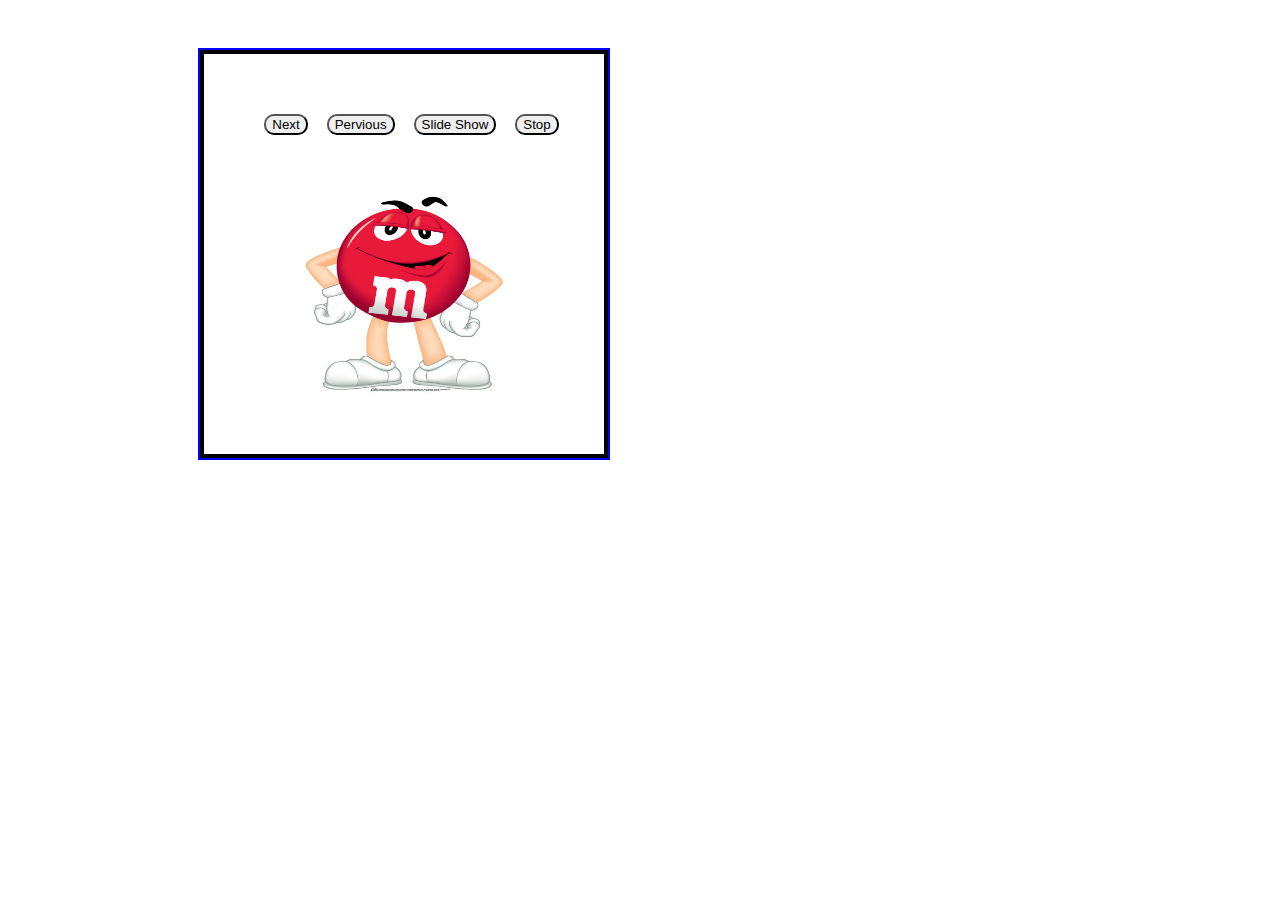
<file: index.html>
﻿<!DOCTYPE html>

<html lang="en" xmlns="http://www.w3.org/1999/xhtml">
<head>
    <meta charset="utf-8" />
    <title></title>
    <link rel="stylesheet" href="css/event.css" />
</head>
<body>
    <div class="container">
        <div class="buttons">
            <button class="next">Next</button>
            <button class="pervious">Pervious</button>
            <button class="slide">Slide Show</button>
            <button class="stop">Stop</button>
        </div>

        <img src="imgs/1.jpg" class="sliding"/>

    </div>



    <script src="events.js"></script>
</body>
</html>
</file>
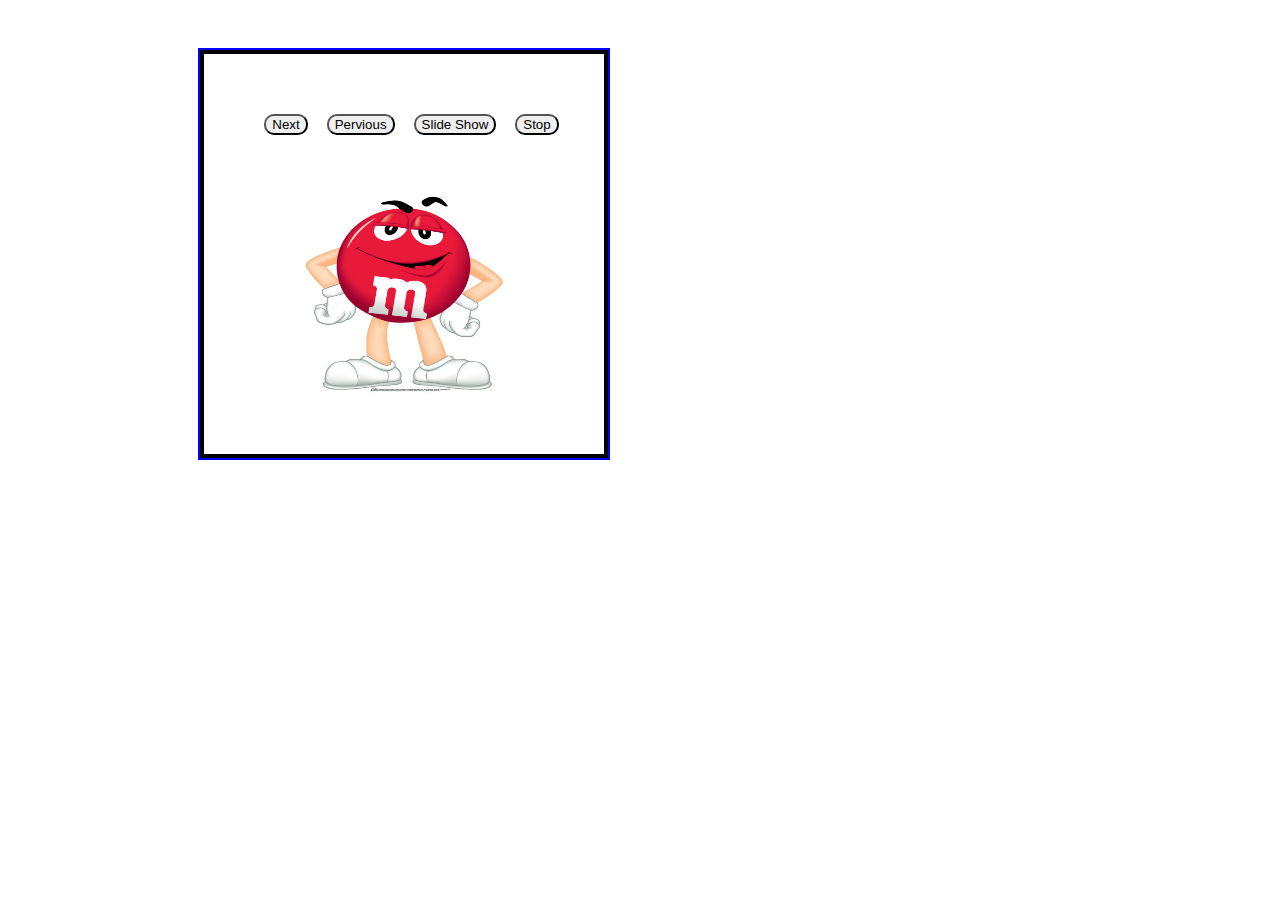
<file: events.html>
﻿<!DOCTYPE html>

<html lang="en" xmlns="http://www.w3.org/1999/xhtml">
<head>
    <meta charset="utf-8" />
    <title></title>
    <link rel="stylesheet" href="css/event.css" />
</head>
<body>
    <div class="container">
        <div class="buttons">
            <button class="next">Next</button>
            <button class="pervious">Pervious</button>
            <button class="slide">Slide Show</button>
            <button class="stop">Stop</button>
        </div>

        <img src="imgs/1.jpg" class="sliding"/>

    </div>



    <script src="events.js"></script>
</body>
</html>
</file>
<file: css/event.css>
﻿body{
    margin:0;
    padding:0;
    scroll-behavior:smooth;

}
.container {
    margin: 50px 200px;
    border: 4px solid;
    width: 400px;
    height: 400px;
    display: flex;
    flex-direction: column;
    flex-wrap: nowrap;
    justify-content: space-evenly;
    align-items: center;
    outline: 2px solid blue;
}
button{
    margin-left:15px;
    border-radius:10px;
}

img{
    width:200px;
    height:200px;
}

button:hover{
    cursor:pointer;
    color:red;

}
img:hover{
    transform:rotate(5deg) scale(1.1);
    transition-duration:.7s;
    cursor:pointer;
}
</file>
